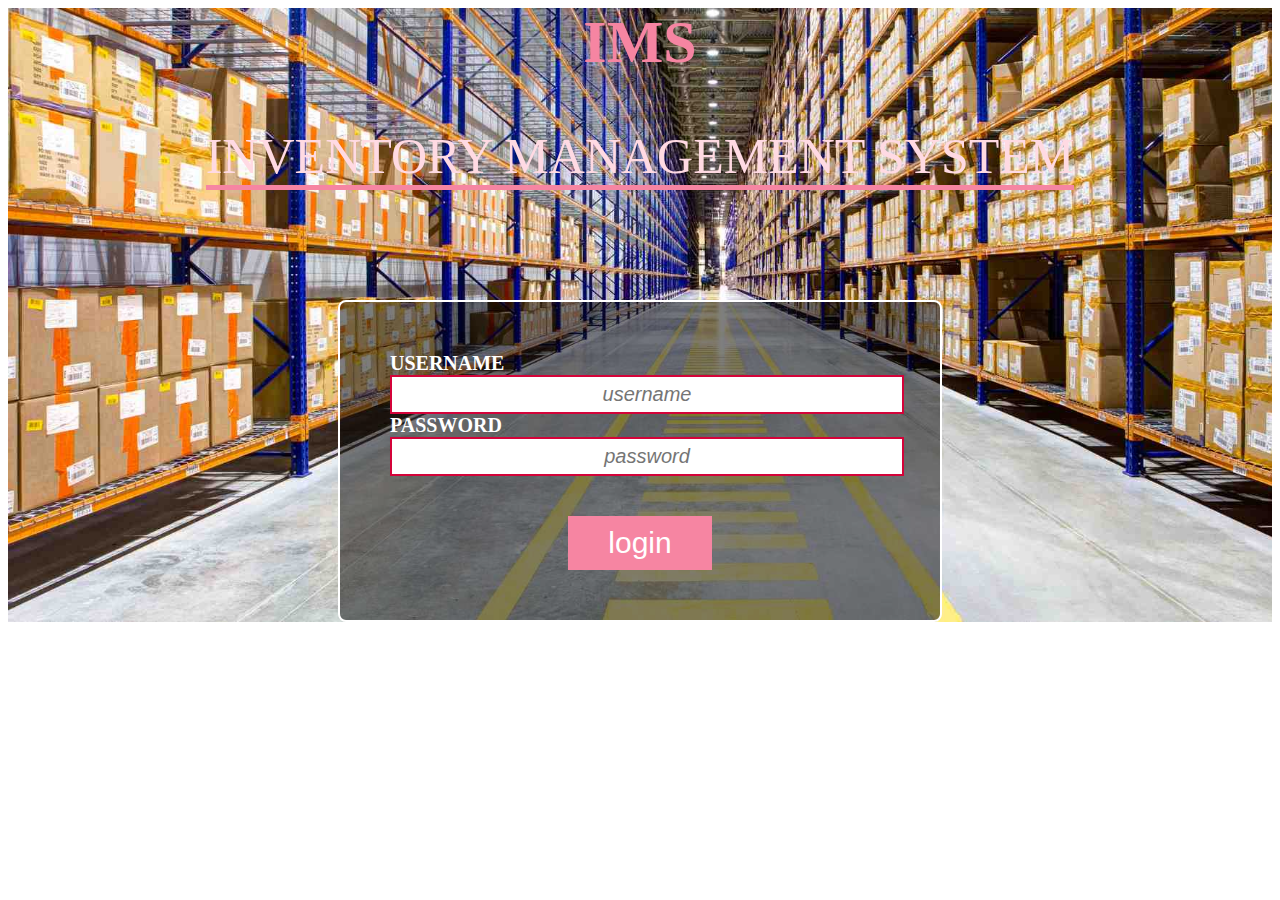
<file: login.html>
<!DOCTYPE html>
<html>
    <head>
        <title> IMS Login - Inventory Management System</title>
        <link rel="stylesheet" href="login.css">
    </head>
    <body>
      <div class="container">
      
        <div class="Loginheader">
            <h1>IMS</h1>
            <p>Inventory Management System</p>
         </div>
           <div class="Loginbody">
            <form>
                <div class="logininput">
                    <label>Username</label>
                    <input placeholder="username" type="text"/>
                </div>
                 <div class="logininput">
                    <label>Password</label>
                    <input placeholder="password" type="password"/>
                </div>
                <div class="loginbutton">
                    <button>login</button>
                </div>

            </form>
           </div>
        </div>

       
    </body>
</html>
</file>
<file: login.css>
.container{
    background: url('home/images/main.jpg');
    background-size: cover;
    font-family: ariel;
    
}

div.Loginheader{
    text-align: center;
    margin-bottom: 60px;
}
div.Loginheader h1{
    font-size: 60px;
    color: #f685a2;
    padding: 0px;
    margin: 0px;
    
}
div.Loginheader p{
    color: #ffdae3;
    font-size: 50px;
    text-transform: uppercase;
    display: inline-block;
}
div.Loginheader p:after {
    content:'';
    display: block;
    height:5px;
    background: #f685a2;
    

}
div.Loginbody form{
    margin: 0 auto;
    width: 500px;
    background: rgba(0,0,0,.5);
    padding: 50px;
    border: 2px solid #fff;
    border-radius: 8px;

}
div.logininput label{
    display: block;
    text-transform: uppercase;
    font-size: 20px;
    font-weight: bold;
    color: #fff;
}
div.logininput input{
    height: 25px;
    width: 100%;
    border: 2px solid #d40339;
    font-size: 20px;
    padding: 5px;
    text-align: center;
    font-style: italic;
}
div.loginbutton{
    margin-top: 40px;
    text-align: center;
}
div.loginbutton button{
    font-size: 30px;
    padding: 10px 40px;
    background: #f685a2;
    border: none;
    color: #fff;
}
</file>
